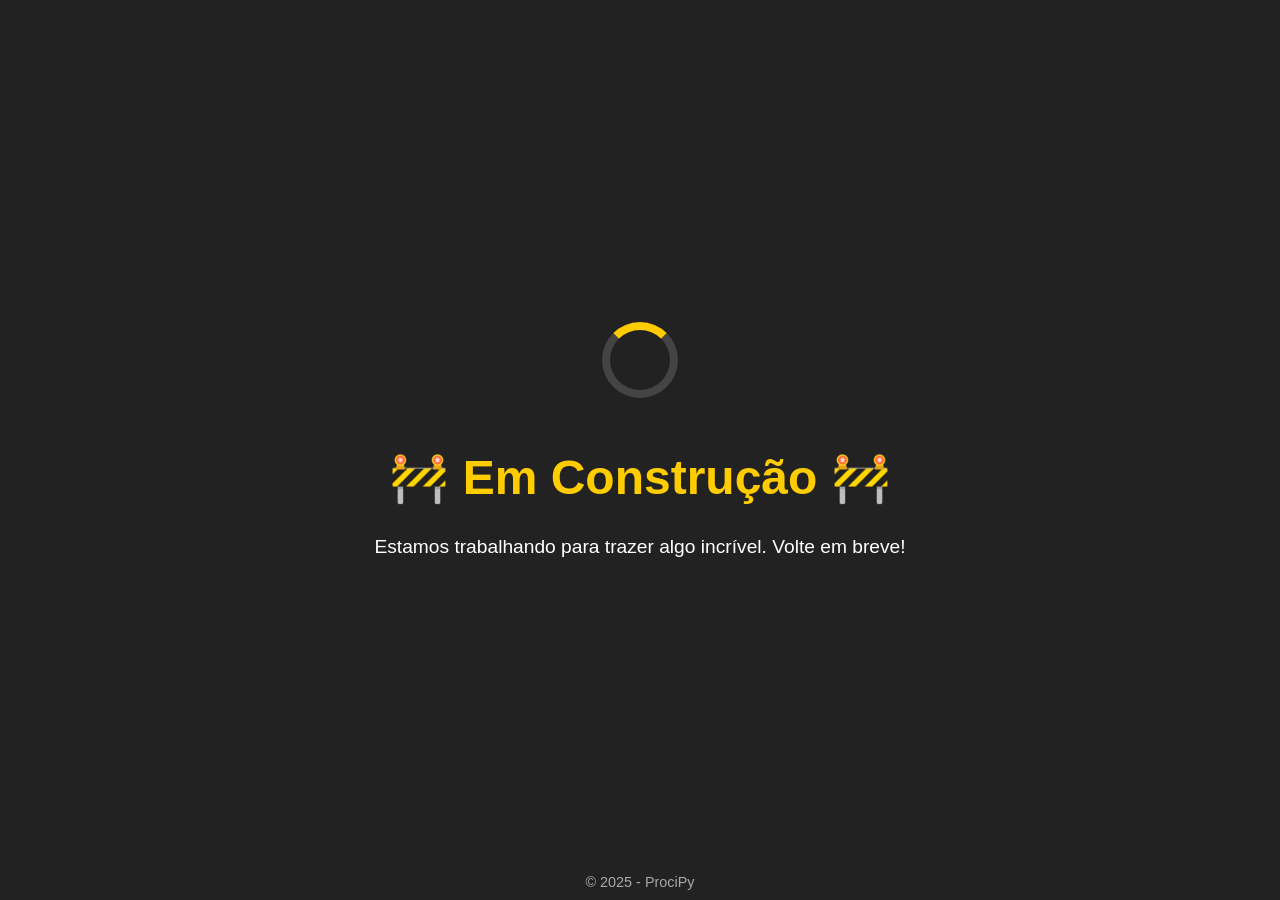
<file: building/emconstrucao.html>
<!DOCTYPE html>
<html lang="pt-BR">
<head>
  <meta charset="UTF-8">
  <title>Em Construção</title>
  <style>
    body {
      margin: 0;
      padding: 0;
      background: #222;
      color: #fff;
      font-family: Arial, sans-serif;
      height: 100vh;
      display: flex;
      justify-content: center;
      align-items: center;
      text-align: center;
      flex-direction: column;
    }

    h1 {
      font-size: 3em;
      margin-bottom: 10px;
      color: #ffcc00;
    }

    p {
      font-size: 1.2em;
      margin-bottom: 20px;
    }

    .loader {
      border: 8px solid #444;
      border-top: 8px solid #ffcc00;
      border-radius: 50%;
      width: 60px;
      height: 60px;
      animation: spin 1.5s linear infinite;
      margin-bottom: 20px;
    }

    @keyframes spin {
      0%   { transform: rotate(0deg); }
      100% { transform: rotate(360deg); }
    }

    footer {
      position: absolute;
      bottom: 10px;
      font-size: 0.9em;
      color: #aaa;
    }
  </style>
</head>
<body>
  <div class="loader"></div>
  <h1>🚧 Em Construção 🚧</h1>
  <p>Estamos trabalhando para trazer algo incrível. Volte em breve!</p>

  <footer>&copy; 2025 - ProciPy</footer>
</body>
</html>
</file>
